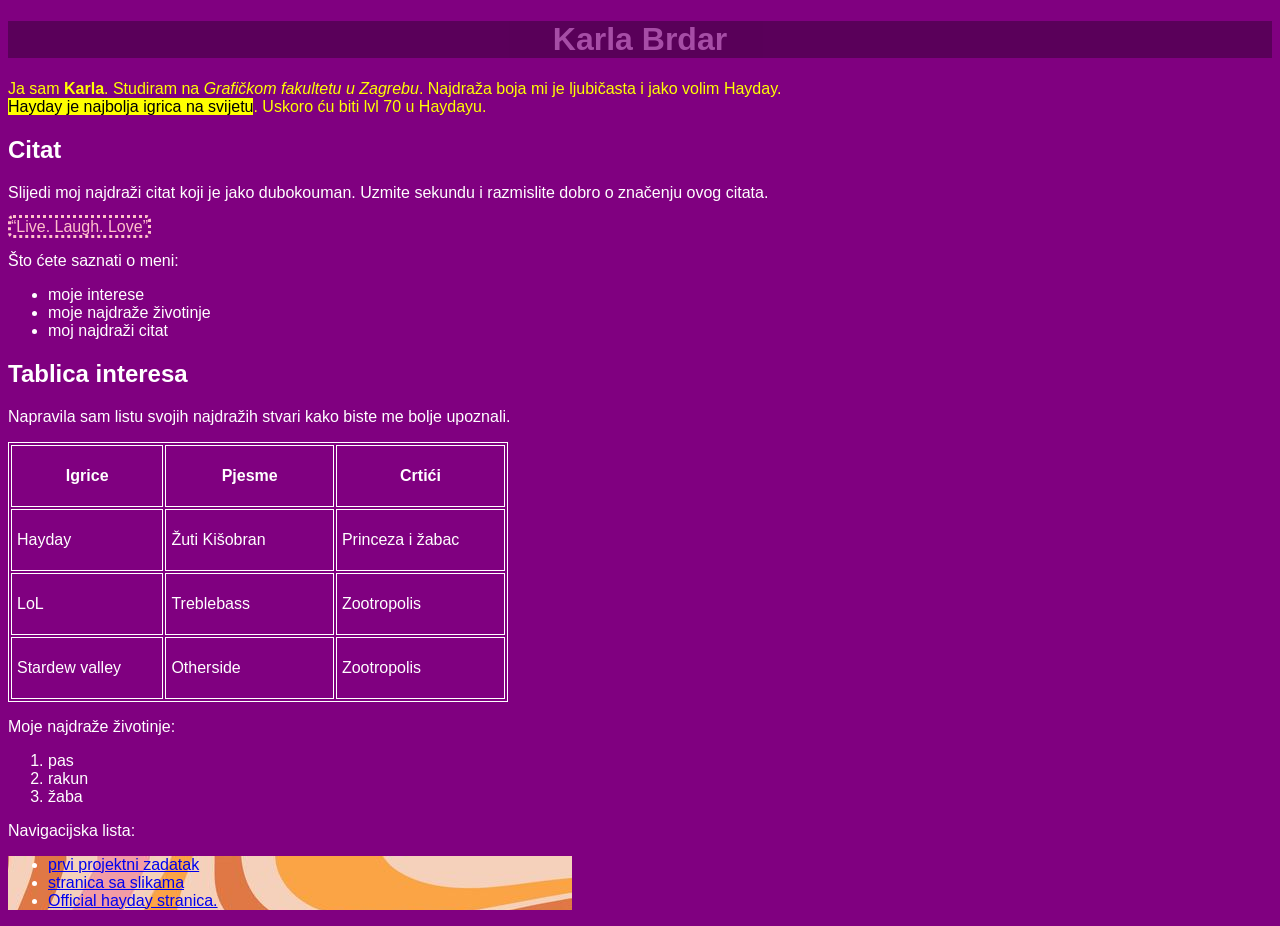
<file: index.html>
<!doctype html>

<html>

<head>
<link rel="stylesheet" href="mystyle.css">
<title>Karla Brdar</title>
</head>

<body>
<h1> Karla Brdar </h1> 

<p style="color:yellow;"> Ja sam <b>Karla</b>. Studiram na <i>Grafičkom fakultetu u Zagrebu</i>. Najdraža boja mi je ljubičasta i jako volim Hayday. <br>
<mark>Hayday je najbolja igrica na svijetu</mark>. Uskoro ću biti lvl 70 u Haydayu.</p>



<h2>Citat</h2>
<p > Slijedi moj najdraži citat koji je jako dubokouman. Uzmite sekundu i razmislite dobro o značenju ovog citata.</p>
<q class="citat">Live. Laugh. Love</q>

<p>Što ćete saznati o meni:<p>
<ul>
 <li>moje interese</li>
 <li>moje najdraže životinje</li>
 <li>moj najdraži citat</li>
</ul>

<h2>Tablica interesa</h2>
<p>Napravila sam listu svojih najdražih stvari kako biste me bolje upoznali.</p>
<table>
  <tr>
    <th>Igrice</th>
    <th>Pjesme</th>
    <th>Crtići</th>
  </tr>
  <tr>
    <td>Hayday</td>
    <td>Žuti Kišobran</td>
    <td>Princeza i žabac</td>
  </tr>
  <tr>
    <td>LoL</td>
    <td>Treblebass</td>
    <td>Zootropolis</td>
  </tr>
  <tr>
    <td>Stardew valley </td>
    <td>Otherside</td>
    <td>Zootropolis</td>
  </tr>
</table>

<p>Moje najdraže životinje:<p>
<ol>
 <li>pas</li>
 <li>rakun</li>
 <li>žaba</li>
</ol>

<nav>
<p >Navigacijska lista:</p>
<ul class="lista">
<li><a href="Karla_Brdar_projektni_zadatak1.pdf">prvi projektni zadatak</a></li>
<li><a href="druga stranica.html">stranica sa slikama</a></li>
<li><a href="https://hayday.com/en">Official hayday stranica.</a></li>
</ul>
</nav>

</body>

</html>
</file>
<file: mystyle.css>
body {
  background-color: purple;
  color:white;
  font-family:Helvetica;
}
h1 {
  background-color: black;
  opacity: 0.3;
  text-align:center;
}

.citat {
	border-style: dotted;
	border-radius: 5px;
	color: pink;
	
}
.lista {
background-image: url("pozadina.jpg");
	background-repeat: no-repeat;
}

table, th, td {
  border: 1px solid;
  width: 500px;
  height: 50px;
}
 th, td {
	   padding: 5px;
 }
</file>
